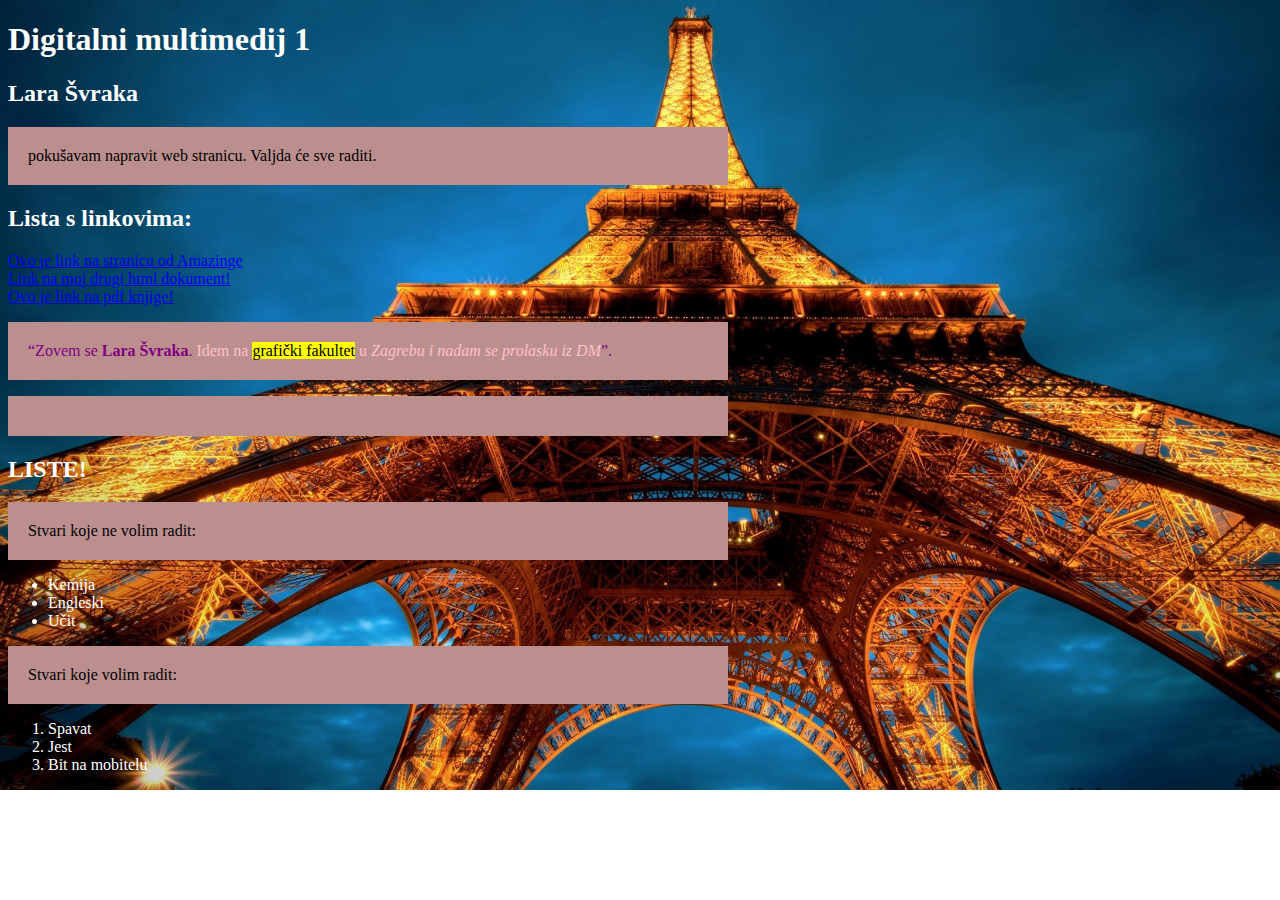
<file: index.html>
<!DOCTYPE html>
<html>
<head>
    <title>Moj prvi html dokument</title>
    <link rel="stylesheet" href="Stil.css"/>
</head>
<body>
     <h1 style="color:white;">Digitalni multimedij 1</h1>
     <h2 style="color:white;">Lara Švraka</h2>
     <p>pokušavam napravit web stranicu. Valjda će sve raditi.</p>
     <h2 style="color:white;">Lista s linkovima:</h2>
	<nav>
	<a href="https://amazinga.fun/">Ovo je link na stranicu od Amazinge</a></br>
	<a href="Lara web.html">Link na moj drugi html dokument!</a></br>
	<a href="Slike isve/3.pdf">Ovo je link na pdf knjige!</a>
	</nav>
    <p style="color:purple;"><q>Zovem se <b>Lara Švraka</b>.<span style="color:pink;"> Idem na <mark>grafički fakultet</mark> u <i>Zagrebu i nadam se prolasku iz DM</i></q>.
	<p><h2 style="color:white;">LISTE!</h2>
	<p>Stvari koje ne volim radit:</p>
	<ul>
		<li style="color:white;">Kemija</li>
		<li style="color:white;">Engleski</li>
		<li style="color:white;">Učit</li>
	</ul>
	<p>Stvari koje volim radit:</p>
	<ol>
		<li style="color:white;">Spavat</li>
		<li style="color:white;">Jest</li>
		<li style="color:white;">Bit na mobitelu</li>
	</ol>
</body>
</html>
</file>
<file: Stil.css>
@charset "utf-8";
/*CSS Document */
p{
	font-size: 16px;
	line-height: 18px;
	width: 680px;
	background-color:rosybrown;
	padding: 20px;
}
body {
    background-image: url("Slike isve/68.jpg");
	background-repeat:no-repeat;
	background-size:cover;
}
</file>
